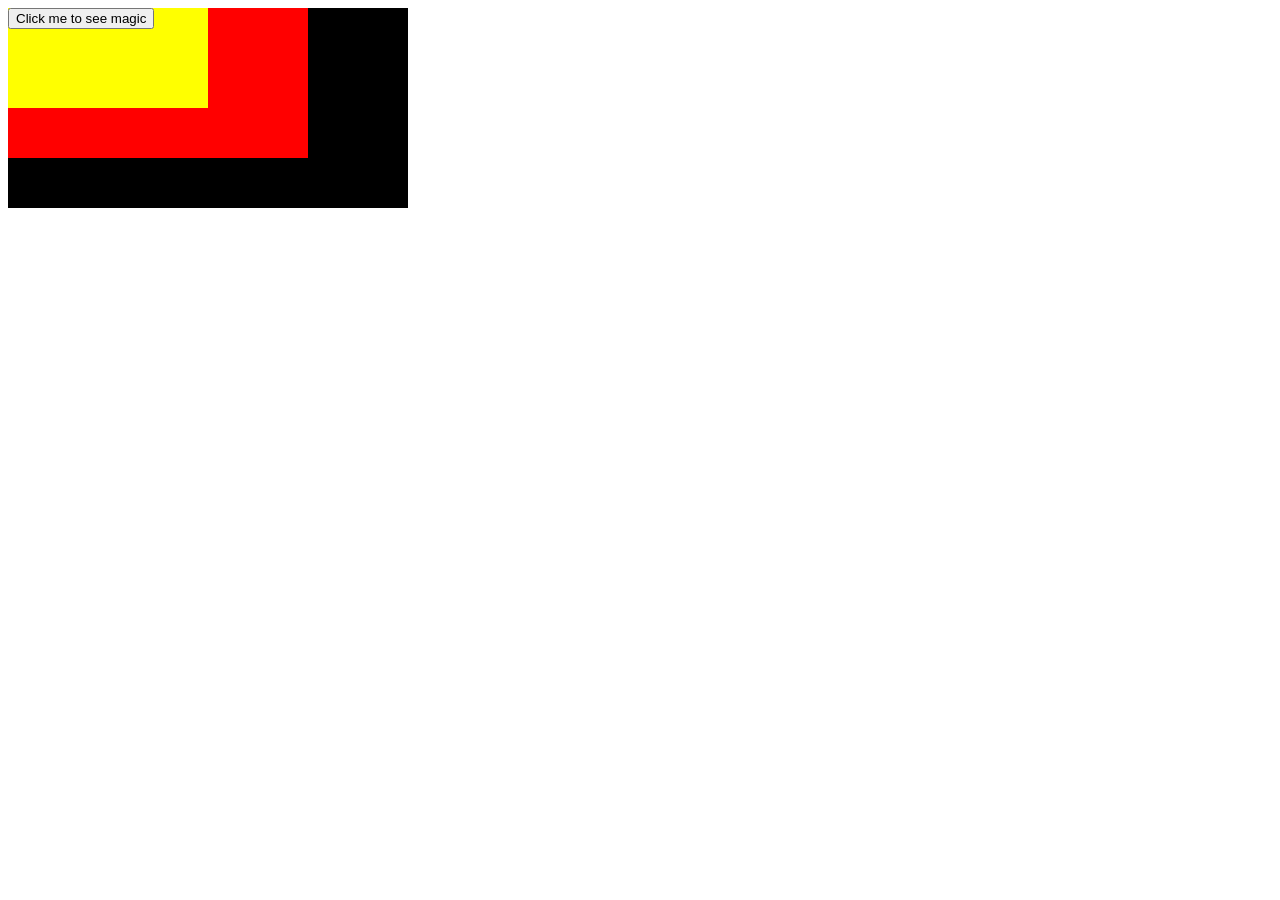
<file: practice/index.html>
<!DOCTYPE html>
<html lang="en">
<head>
    <meta charset="UTF-8">
    <meta name="viewport" content="width=device-width, initial-scale=1.0">
    <title>Document</title>
    <link rel="stylesheet" href="style.css">
</head>
<body>
    <div class="container1">
        <div class="container2">
            <div class="container3"><button class="btn">Click me to see magic</button></div>
        </div>
    </div>

    <script src="script.js"></script>
</body>
</html>
</file>
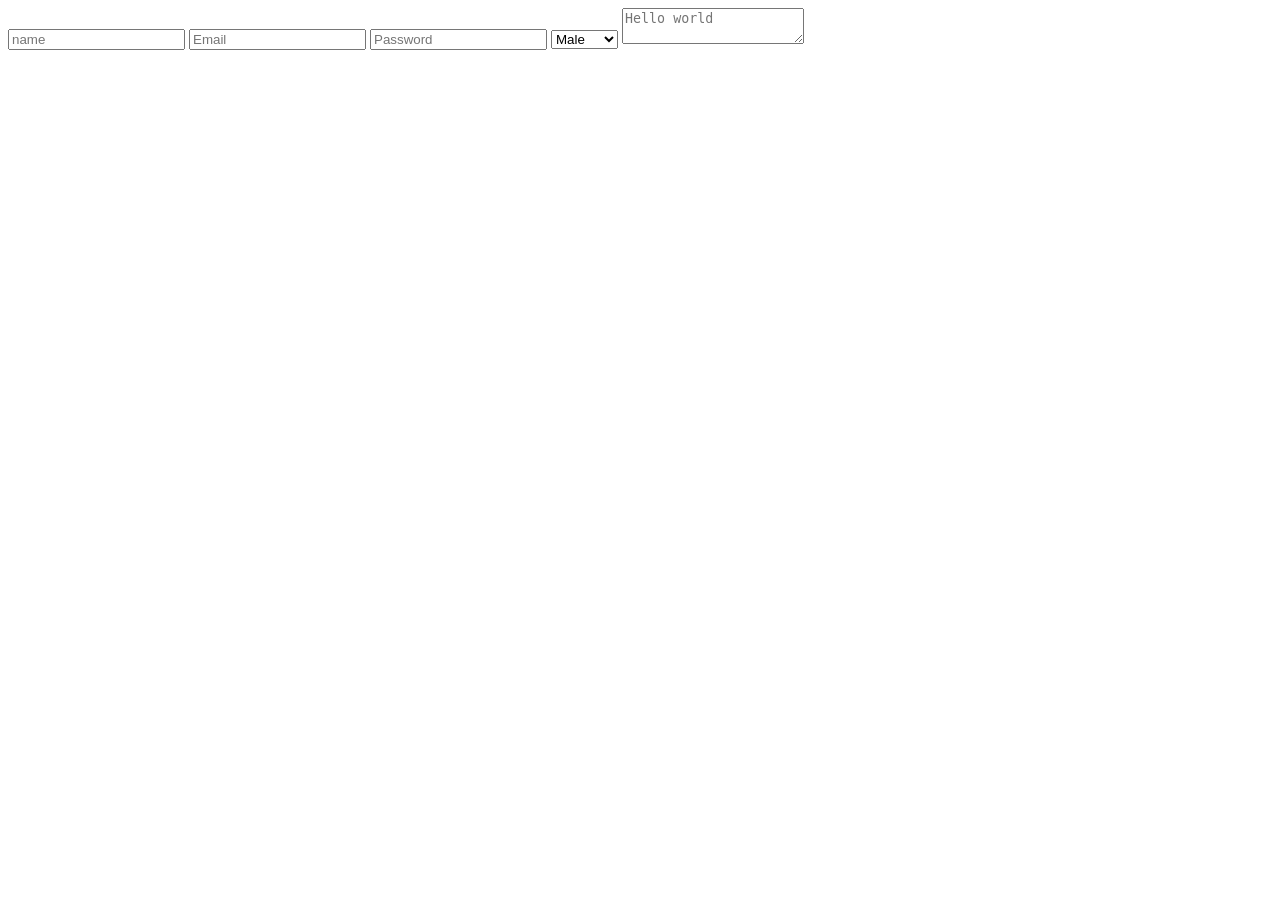
<file: js/Pages/bubbleandcapture.html>
<!DOCTYPE html>
<html lang="en">
<head>
    <meta charset="UTF-8">
    <meta name="viewport" content="width=device-width, initial-scale=1.0">
    <title>Bubbling and capturing in Event listener</title>
</head>
<body>
    <form action="">
        <input type="text" placeholder="name">
        <input type="email" placeholder="Email">
        <input type="password" placeholder="Password">
        <select name="selector" id="selector">
            <option value="m">Male</option>
            <option value="f">Female</option>
            <option value="o">Other</option>
        </select>
        <textarea name="msg" id="msg" placeholder="Hello world"></textarea>
    </form>
</body>
</html>
</file>
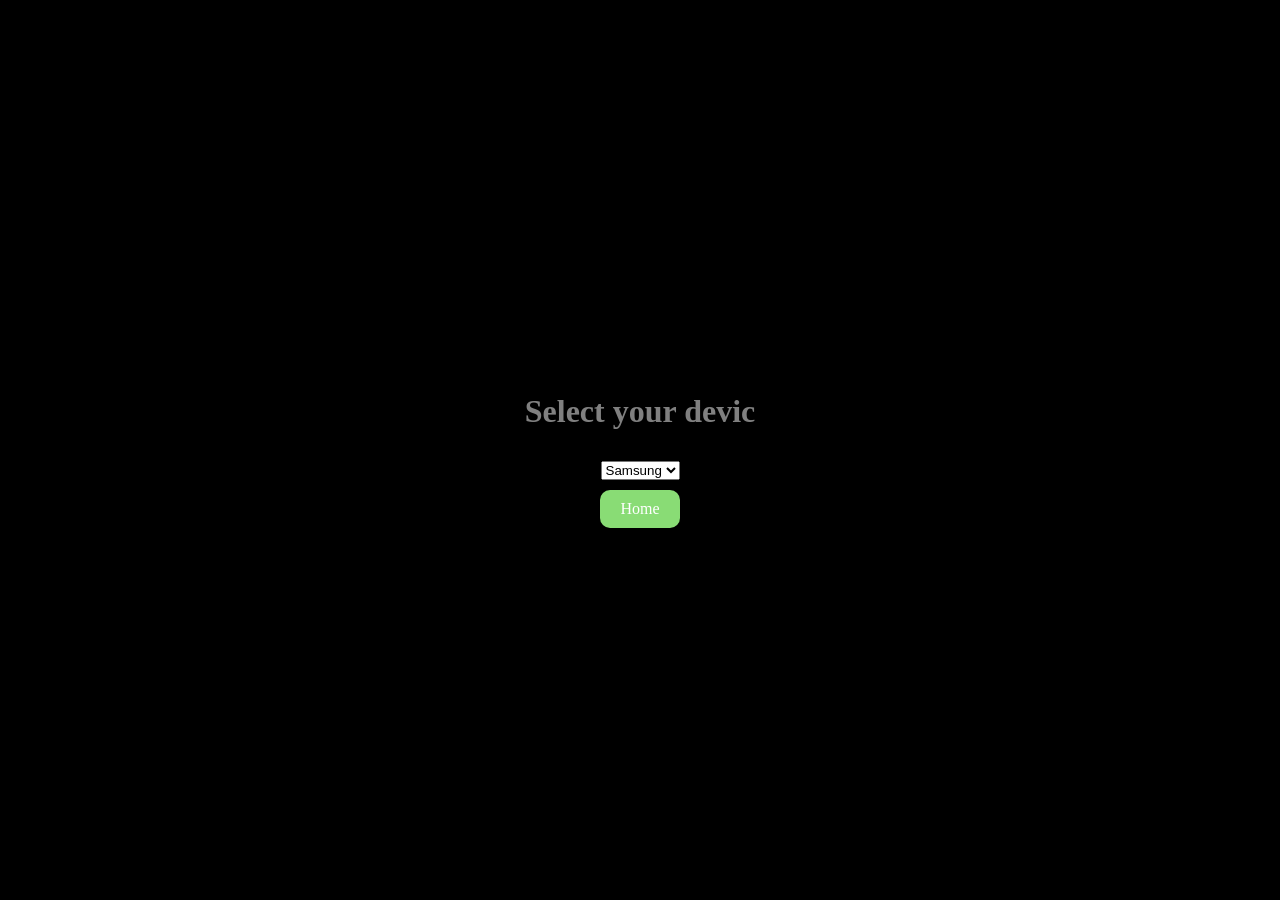
<file: js/Pages/changelistener.html>
<!DOCTYPE html>
<html lang="en">
<head>
    <meta charset="UTF-8">
    <meta name="viewport" content="width=device-width, initial-scale=1.0">
    <title>Change listener practical...</title>
    <link rel="stylesheet" href="./../CSS/changelistener.css">
</head>
<body>
    <div class="container">
        <h1 class="dev">Select your devic</h1>
    <select name="" id="sel">

        <option value="Samsung">Samsung</option>
        <option value="Apple">Apple</option>
        <option value="Alu">Alu</option>
        <option value="potol">potol</option>
        <option value="badam">badam</option>

    </select>
    <a href="./../index.html" class="home">Home</a>
    </div>
    <script src="./../js/changelistener.js"></script>
</body>
</html>
</file>
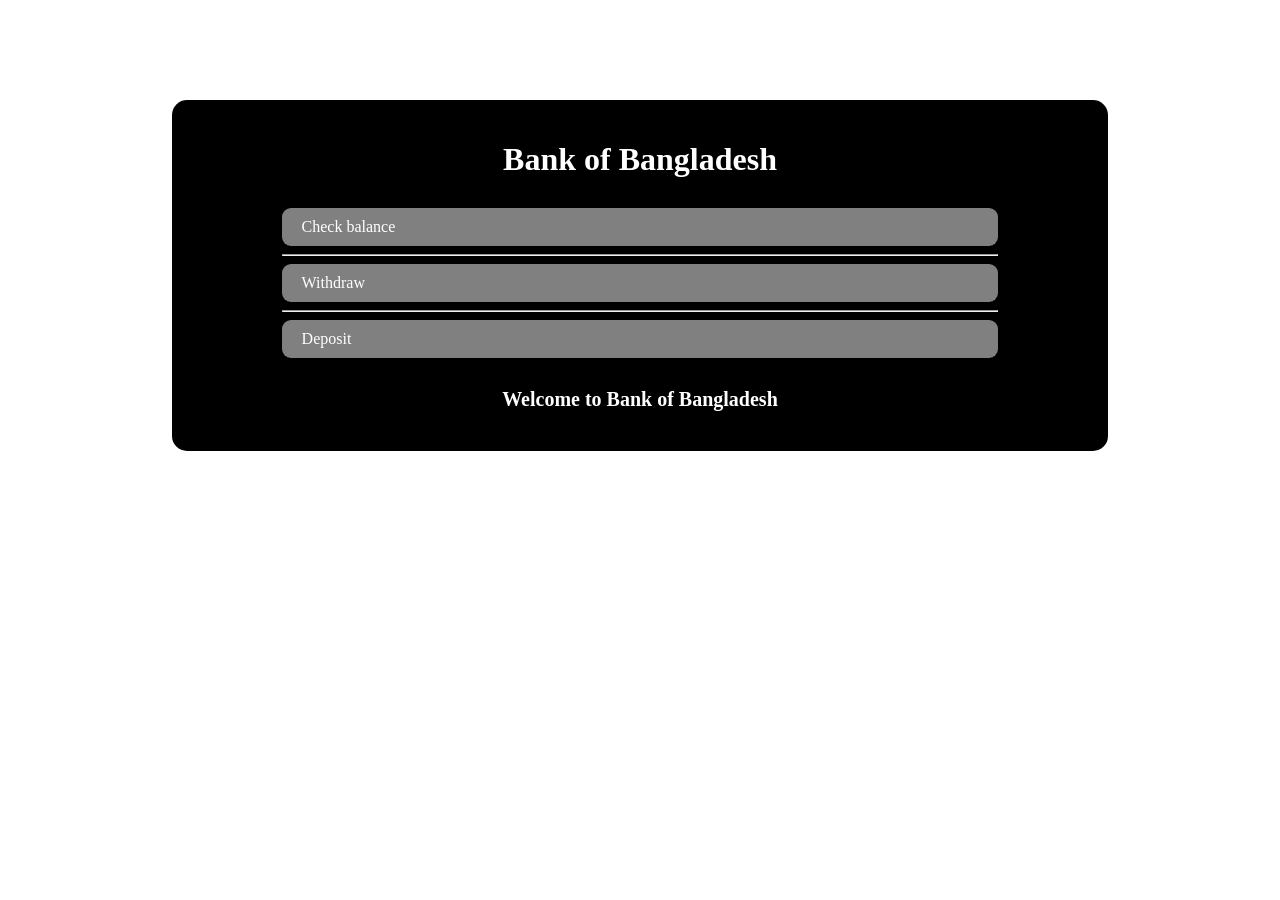
<file: js/Pages/iifepractice.html>
<!DOCTYPE html>
<html lang="en">
<head>
    <meta charset="UTF-8">
    <meta name="viewport" content="width=device-width, initial-scale=1.0">
    <title>IIFE practice</title>
    <link rel="stylesheet" href="./../CSS/iifepractice.css">
</head>
<body>
    
    <div class="container">
        <h1>Bank of Bangladesh</h1>
        <div class="btnDiv">
            <div class="btns chkbal">Check balance <br></div>
            <div id="takeDetails1"></div>
            
            <hr>
            <div class="btns with">Withdraw <br></div>
            <div id="takeDetails2"></div>
            <hr>
            <div class="btns dep">Deposit <br></div>
            <div id="takeDetails3"></div>
        </div>
        <div class="check">
            <p class="details">Welcome to Bank of Bangladesh</p>
        </div>

    </div>


    <script src="./../js/iifepractice.js"></script>
</body>
</html>
</file>
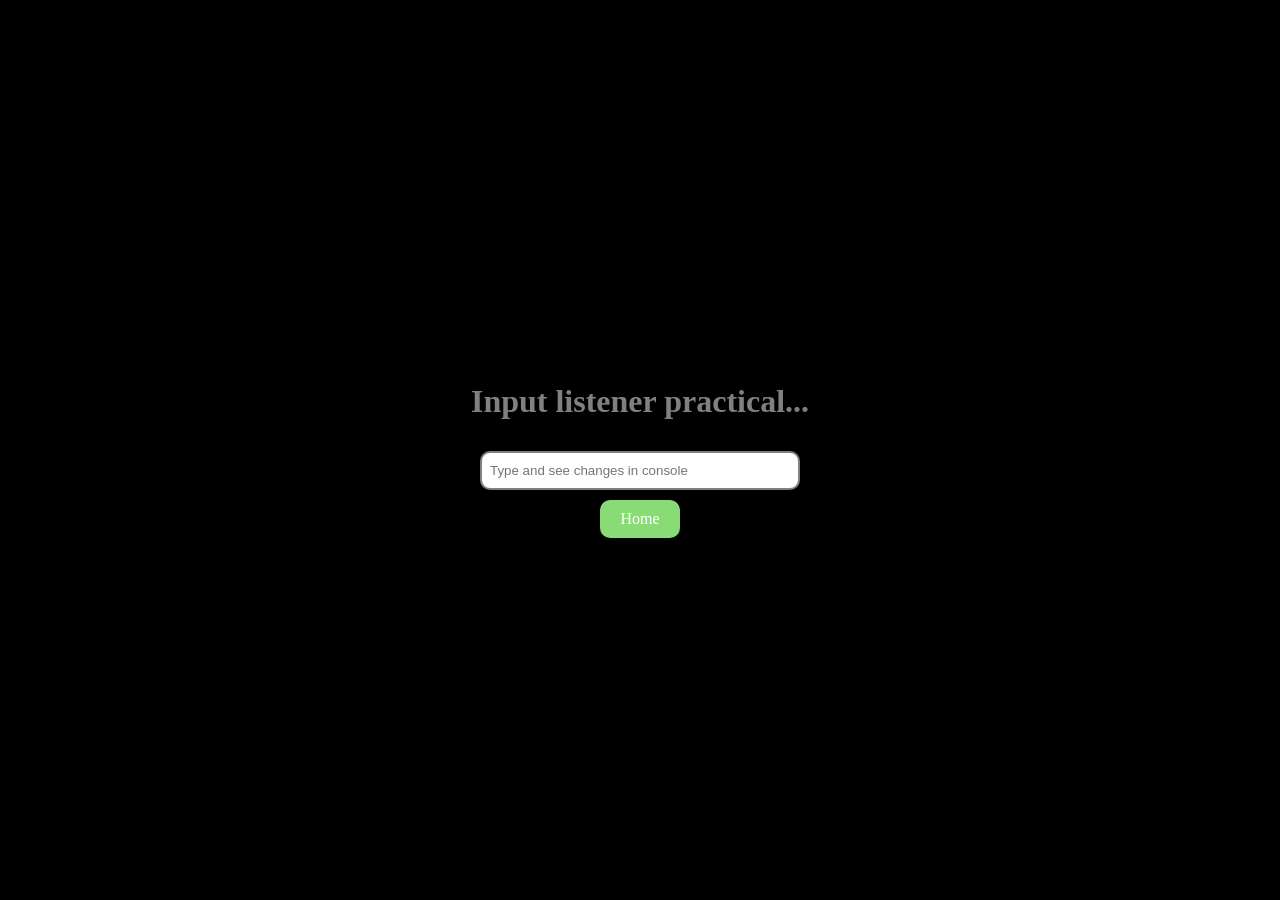
<file: js/Pages/inputlistener.html>
<!DOCTYPE html>
<html lang="en">
<head>
    <meta charset="UTF-8">
    <meta name="viewport" content="width=device-width, initial-scale=1.0">
    <title>Input Listener!!!</title>
    <link rel="stylesheet" href="./../CSS/inputlistener.css">
</head>
<body>
    <div class="container">
        <h1 class="headline">Input listener practical...</h1>
    <input class="input" type="text" placeholder="Type and see changes in console">
    <a href="./../index.html" class="home">Home</a>
    </div>
    <script src="./../js/inputlistener.js"></script>
</body>
</html>
</file>
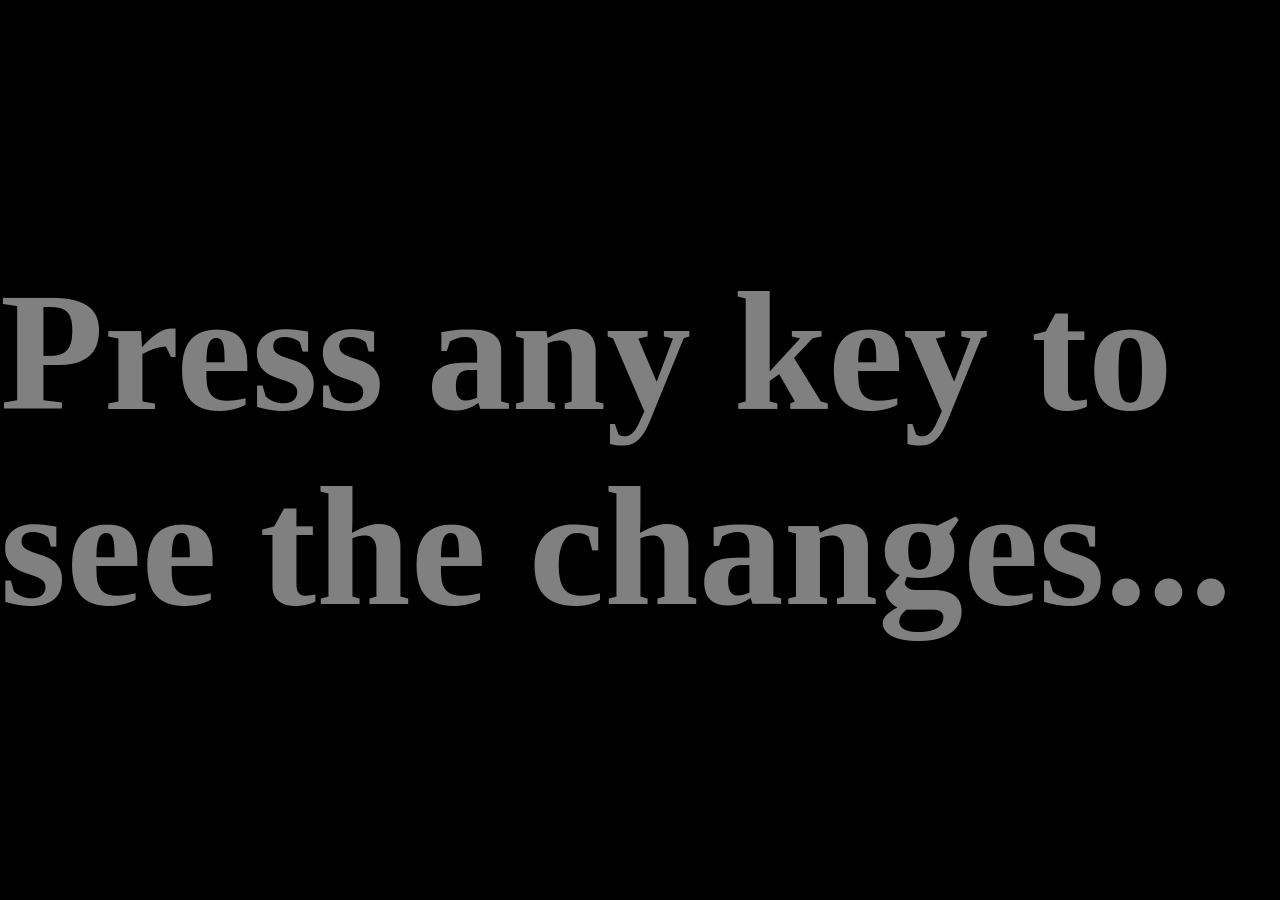
<file: js/Pages/keydownlistener.html>
<!DOCTYPE html>
<html lang="en">
<head>
    <meta charset="UTF-8">
    <meta name="viewport" content="width=device-width, initial-scale=1.0">
    <title>Keydown listener practical...</title>
    <link rel="stylesheet" href="./../CSS/keydownlistener.css">
</head>
<body>
    <div class="container">
       
        <p class="text">Press any key to see the changes...</p>
        
    </div>
    <script src="./../js/keydownlistener.js"></script>
</body>
</html>
</file>
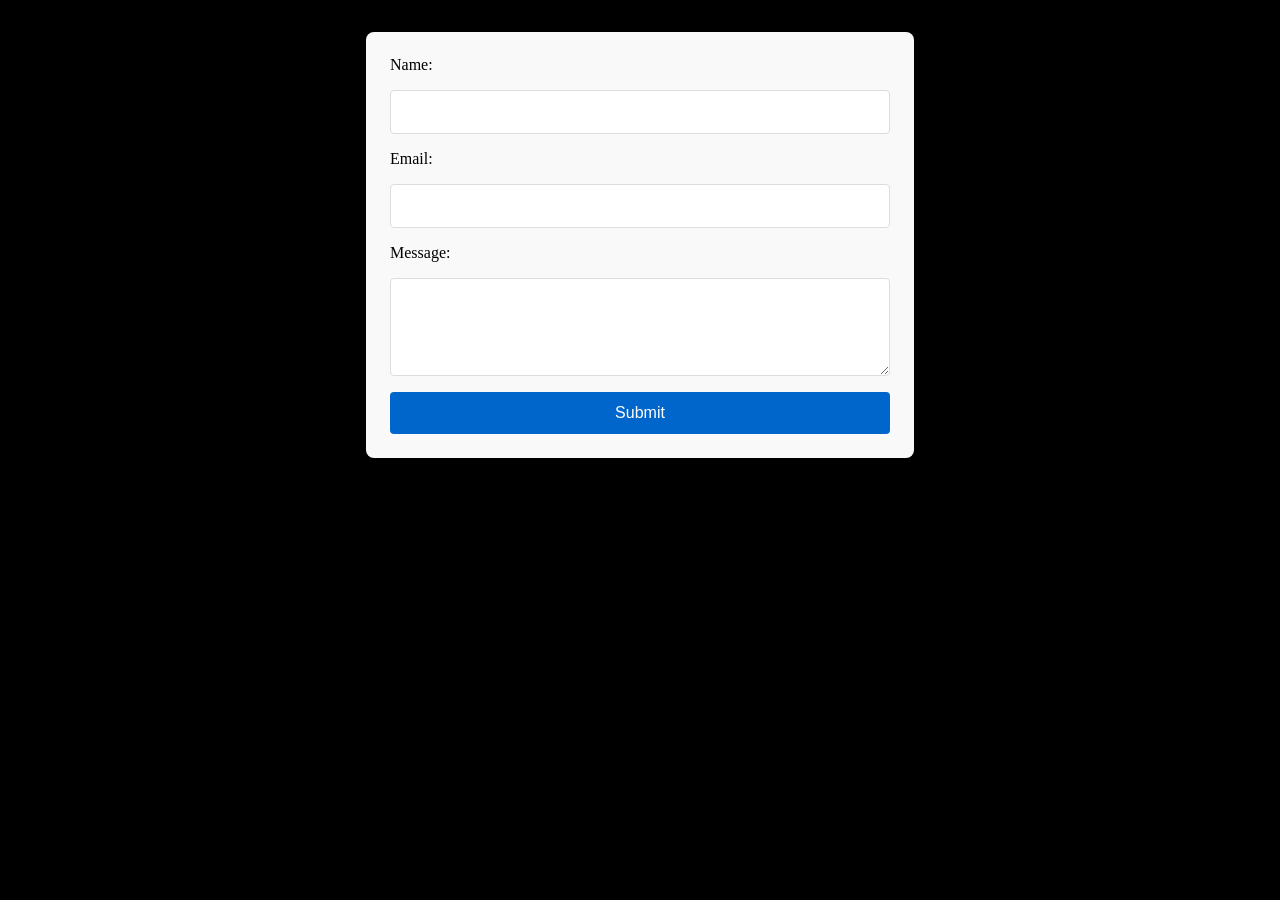
<file: js/Pages/submitlistener.html>
<!DOCTYPE html>
<html lang="en">
<head>
    <meta charset="UTF-8">
    <meta name="viewport" content="width=device-width, initial-scale=1.0">
    <title>Submit listener...</title>
    <link rel="stylesheet" href="./../CSS/submitlistener.css">
</head>
<body>
    <div class="container">
        <form id="submitForm" method="post">
            <label for="name">Name:</label>
            <input type="text" id="name" name="name" >
            
            <label for="email">Email:</label>
            <input type="email" id="email" name="email" >
            
            <label for="message">Message:</label>
            <textarea id="message" name="message" rows="4" ></textarea>
            
            <button class="submitit" type="submit">Submit</button>
        </form>

        <div class="details">
            <span>First name: </span>
            <p class="fname"></p> 
            <br>
            <span>Email: </span>
            <p class="email"></p>
            <br>
            <span>Message: </span>
            <p class="msg"></p>


        </div>

    </div>

    <script src="./../js/submitlistener.js"></script>
</body>
</html>
</file>
<file: practice/style.css>
/* body{
    width: 100vw;
    height: 100vh;
    background-color: black;
    display: flex;
    justify-content: center;
    align-items: center;
    overflow: hidden;

}
p.txt{
    margin: 0px;
    padding: 0px;
    font-size: 160px;
    display: inline-block;
    color: gray;

} */


.container1{
    width: 400px;
    height:200px;
    background: black;
}
.container2{
    width: 300px;
    height: 150px;
    background: red;

}
.container3{
    width: 200px;
    height: 100px;
    background: yellow;
}
</file>
<file: js/CSS/changelistener.css>
body{
    margin: 0px;
    padding: 0px;
}
.container{
    width: 100vw;
    height: 100vh;
    background-color: black;
    display: flex;
    justify-content: center;
    flex-direction: column;
    align-items: center;
    gap: 10px;

}
.container h1{
    display: inline-block;
    color: gray;
    

}



.home{
    background-color: #89dc75;
    color: white;
    text-decoration: none;
    padding: 10px 20px;
    border-radius: 10px;

}
</file>
<file: js/CSS/iifepractice.css>
body{
    margin: 0px;
    padding: 0px;
    

}
.container{
    width: 70%;
    height: auto;
    padding: 20px;
    background: black;
    border-radius: 15px;
    
    margin: 100px auto;
}
.container h1{
    /* display: block; */
    text-align: center;
    /* -top: 30px; */

    color: white;
    padding: 0px;

    
}
.btnDiv{
    width:80%;
    margin: 30px auto;
    
    

}
.btns{

    border: none;
    background: gray;
    color: white;
    padding: 10px 20px;    
    border-radius: 9px;
}

.check{
    margin: 20px auto;
    width:80%;
    color: white;
    text-align: center;
    font-weight: bold;
    font-size: 20px;

}
</file>
<file: js/CSS/inputlistener.css>
body{
    margin: 0px;
    padding: 0px;
}
.container{
    width: 100vw;
    height: 100vh;
    background-color: black;
    display: flex;
    justify-content: center;
    flex-direction: column;
    align-items: center;
    gap: 10px;

}
.container h1{
    display: inline-block;
    color: gray;
    

}
.input{
    border: 2px solid gray;
    border-radius: 10px;
    padding: 10px 8px;
    width: 300px;
    
}

.home{
    background-color: #89dc75;
    color: white;
    text-decoration: none;
    padding: 10px 20px;
    border-radius: 10px;

}
</file>
<file: js/CSS/keydownlistener.css>
body{
    margin: 0px;
    padding:0px;

}
.container{
    width: 100vw;
    height: 100vh;
    background-color: black;
    display: flex;
    flex-direction:column;
    justify-content: center;
    align-items: center;

}
p.text{
    display: inline-block;
    color: gray;
    font-weight: bold;
    font-size: 170px;

}




.home{
    background-color: #89dc75;
    color: white;
    text-decoration: none;
    padding: 10px 20px;
    border-radius: 10px;

}
</file>
<file: js/CSS/submitlistener.css>
body{
    margin: 0px;
    padding: 0px;
    background: black;
}

form {
    display: flex;
    flex-direction: column;
    gap: 1rem;
    padding: 1.5rem;
    max-width: 500px;
    margin: 2rem auto;
    background: #f9f9f9;
    border-radius: 8px;
    box-shadow: 0 2px 8px rgba(0, 0, 0, 0.1);
}

form input,
form textarea,
form select {
    padding: 0.75rem;
    border: 1px solid #ddd;
    border-radius: 4px;
    font-size: 1rem;
    font-family: inherit;
}

form input:focus,
form textarea:focus,
form select:focus {
    outline: none;
    border-color: #0066cc;
    box-shadow: 0 0 0 3px rgba(0, 102, 204, 0.1);
}

form button {
    padding: 0.75rem 1.5rem;
    background: #0066cc;
    color: white;
    border: none;
    border-radius: 4px;
    font-size: 1rem;
    cursor: pointer;
    transition: background 0.2s;
}

form button:hover {
    background: #0052a3;
}

.details {
    margin-top: 1rem;
    padding: 1rem;
    background: #f0f0f0;
    border-left: 4px solid #0066cc;
    border-radius: 4px;
    font-size: 0.95rem;
    color: #333;
    display: none;
}
.details p{
    display: inline-block;

}
.container{
    width: 70vw;
    margin: 0 auto;
}
</file>
